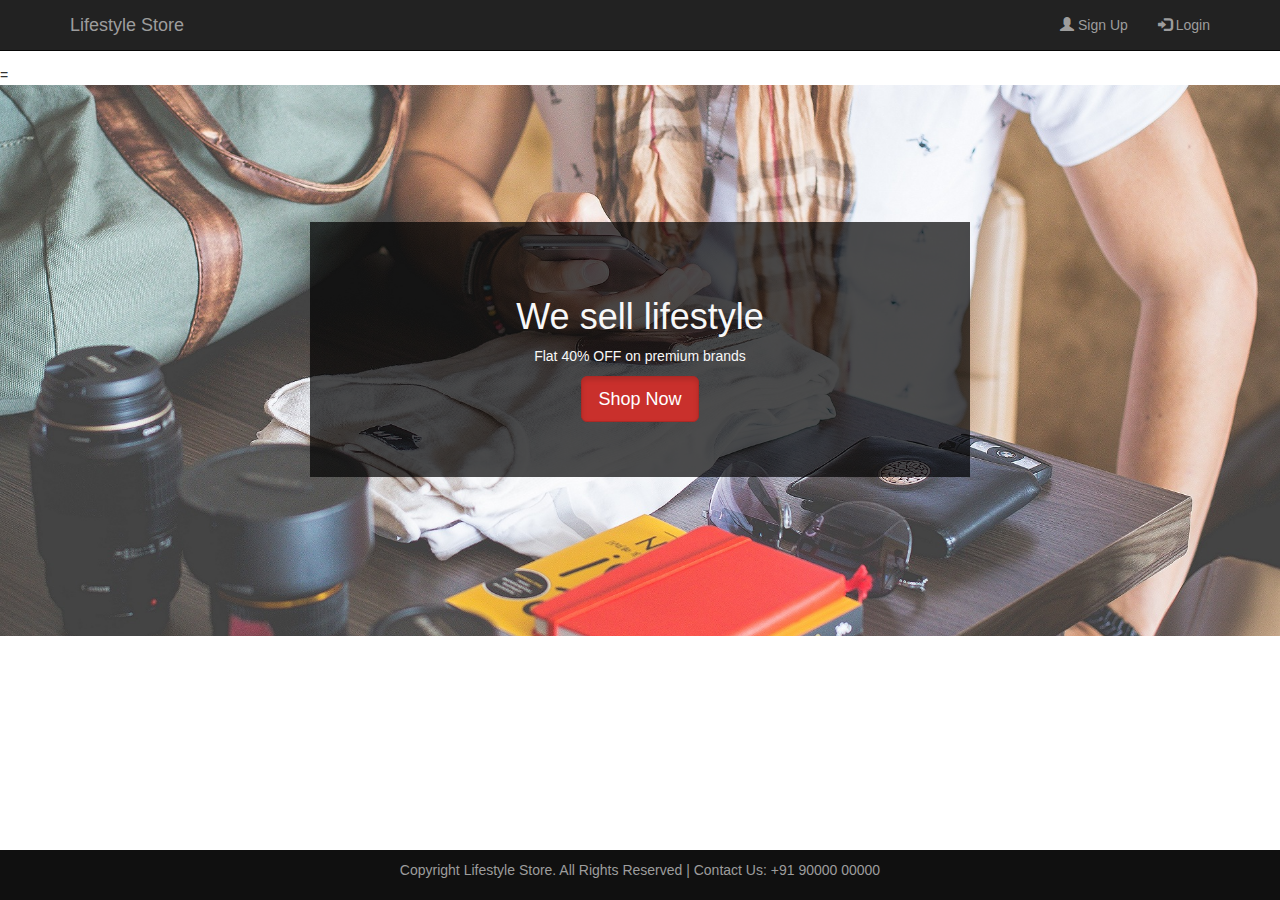
<file: public_html/index.html>
<!DOCTYPE html>
<html>
    <head>
        <link rel="stylesheet" href="https://maxcdn.bootstrapcdn.com/bootstrap/3.3.7/css/bootstrap.min.css" >
        <!--jQuery library--> 
        <script src="https://ajax.googleapis.com/ajax/libs/jquery/1.12.4/jquery.min.js"></script>
        <!--Latest compiled and minified JavaScript--> 
        <script src="https://maxcdn.bootstrapcdn.com/bootstrap/3.3.7/js/bootstrap.min.js"></script>
        <meta name="viewport" content="width=device-width, initial-scale=1">
        <link rel="stylesheet" type="text/css" href="style.css" >
        <title>Lifestyle Store</title>
    </head>
    <body> 
        <!--Header -->
        <div class="navbar navbar-inverse navbar-fixed-top">
            <div class="container">
                <div class="navbar-header">
                    
                   <button type="button" class="navbar-toggle" data-toggle="collapse" data-target="#myNavbar">
                        <span class="icon-bar"></span>
                        <span class="icon-bar"></span>
                        <span class="icon-bar"></span>                        
                    </button>
                    
                    <a href="index.php" class="navbar-brand">Lifestyle Store</a>
            </div>
                <div class="collapse navbar-collapse" id="myNavbar">
                    <ul class="nav navbar-nav navbar-right">
                        <li><a href="signup.html"><span class="glyphicon glyphicon-user"></span> Sign Up</a></li>
                        <li><a href="login.html"><span class="glyphicon glyphicon-log-in"></span> Login</a></li>
                    </ul>
                </div>
            </div>
        </div>
   
=<!--Main content -->
     <div class="content">
        <div class="banner-image">
            <div class="container">
            <div class="inner-banner-image">
                <center> <div class="banner-content">
                    <h1 class="banner-header">We sell lifestyle</h1>
                    <p>Flat 40% OFF on premium brands</p>
                    <a  class ="btn btn-danger btn-lg active"  href="products.html">Shop Now</a>
                </div> </center>
            </div>
        </div>
       </div>
      </div> 

 <!--Footer -->
    <footer>
        <div class="container">
            <center>
                <p>
                    Copyright Lifestyle Store. All Rights Reserved | Contact Us: +91 90000 00000
                </p>
            </center>
        </div>
    </footer>
    </body>
</html>
</file>
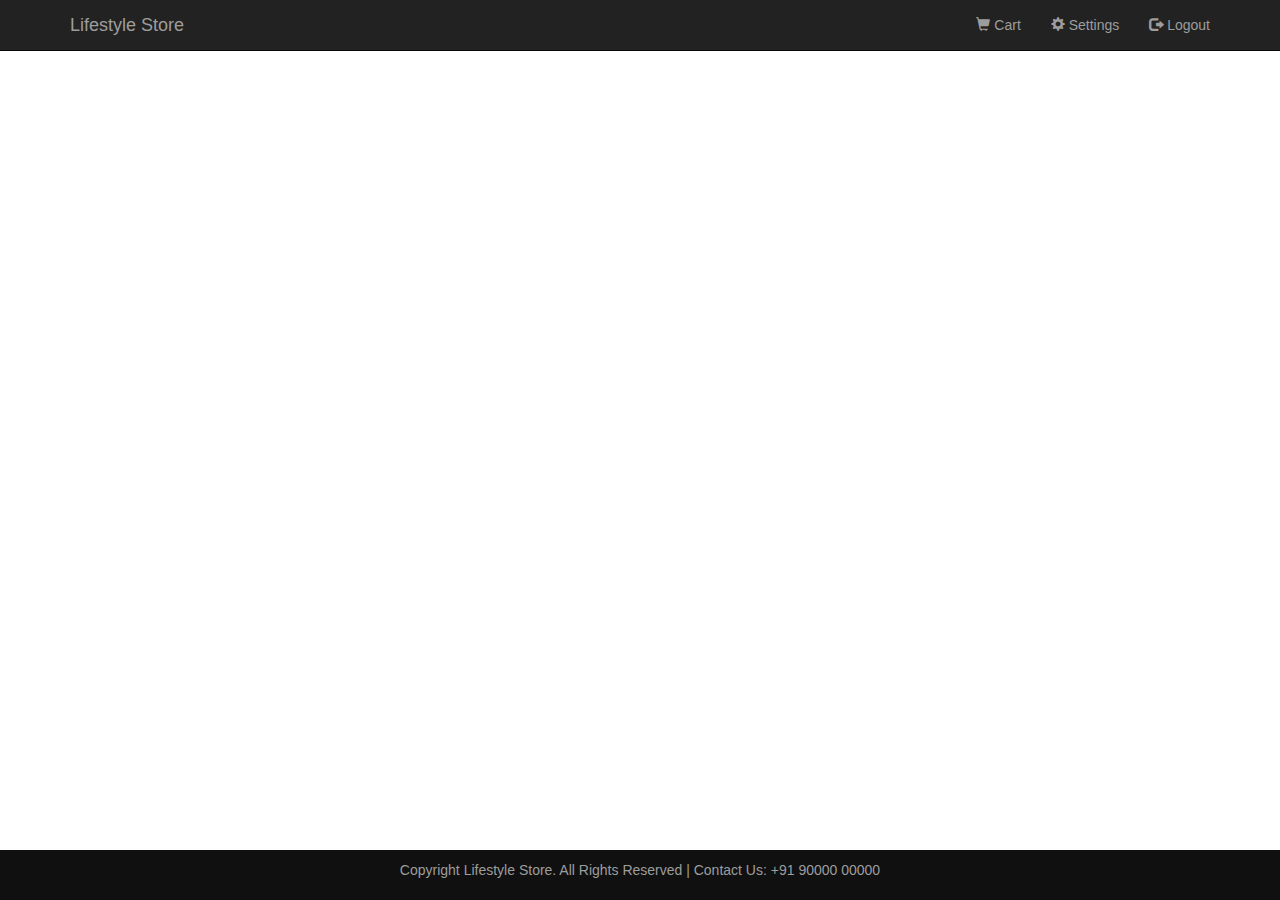
<file: public_html/cart.html>
<!DOCTYPE html>
<!--
To change this license header, choose License Headers in Project Properties.
To change this template file, choose Tools | Templates
and open the template in the editor.
-->

    <head>
        <title>Login</title>
        <link rel="stylesheet" href="https://maxcdn.bootstrapcdn.com/bootstrap/3.3.7/css/bootstrap.min.css" >
        <!--jQuery library--> 
        <script src="https://ajax.googleapis.com/ajax/libs/jquery/1.12.4/jquery.min.js"></script>
        <!--Latest compiled and minified JavaScript--> 
        <script src="https://maxcdn.bootstrapcdn.com/bootstrap/3.3.7/js/bootstrap.min.js"></script>
        <meta name="viewport" content="width=device-width, initial-scale=1">
        <link rel="stylesheet" type="text/css" href="style.css" >
        <link rel="stylesheet" href="bootstrap/css/bootstrap.css" type="text/css"/>
        <link rel="stylesheet" href="bootstrap/css/bootstrap.css" type="text/css">


        <meta charset="UTF-8">
        <meta name="viewport" content="width=device-width, initial-scale=1.0">
        
        <style>
            .row_style{
                margin-top:10px;
            }
        </style>
    </head>
    
        <!--Header -->
        <div class="navbar navbar-inverse navbar-fixed-top">
            <div class="container">
                <div class="navbar-header">
                    
                   <button type="button" class="navbar-toggle" data-toggle="collapse" data-target="#myNavbar">
                        <span class="icon-bar"></span>
                        <span class="icon-bar"></span>
                        <span class="icon-bar"></span>                        
                    </button>
                    
                    <a href="index.php" class="navbar-brand">Lifestyle Store</a>
            </div>
                <div class="collapse navbar-collapse" id="myNavbar">
                    <ul class="nav navbar-nav navbar-right">
                        <li><a href="cart.html"><span class="glyphicon glyphicon-shopping-cart"></span> Cart</a></li>
                        <li><a href="setting.html"><span class="glyphicon glyphicon-cog"></span> Settings</a></li>
                        <li><a href="index.html"><span class="glyphicon glyphicon-log-out"></span> Logout</a></li>
                    </ul>
                </div>
            </div>
        </div>
        
         
         
         
         
         
         
         
         <!--Footer -->
        <footer>
        <div class="container">
            <center>
                <p>
                    Copyright Lifestyle Store. All Rights Reserved | Contact Us: +91 90000 00000
                </p>
            </center>
        </div>
    </footer>
</file>
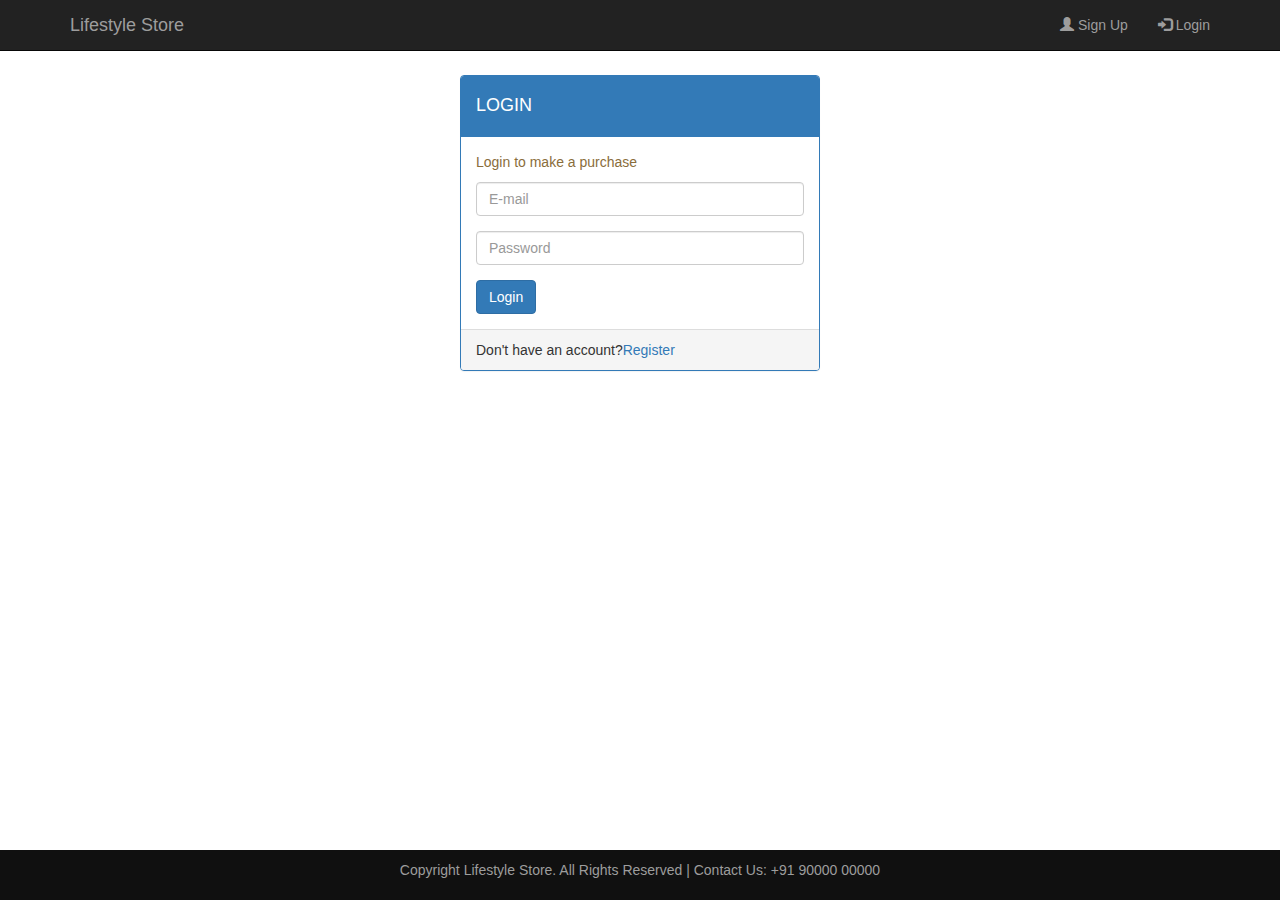
<file: public_html/login.html>
<!DOCTYPE html>
<!--
To change this license header, choose License Headers in Project Properties.
To change this template file, choose Tools | Templates
and open the template in the editor.
-->
<html>
    <head>
        <title>Login</title>
        <link rel="stylesheet" href="https://maxcdn.bootstrapcdn.com/bootstrap/3.3.7/css/bootstrap.min.css" >
        <!--jQuery library--> 
        <script src="https://ajax.googleapis.com/ajax/libs/jquery/1.12.4/jquery.min.js"></script>
        <!--Latest compiled and minified JavaScript--> 
        <script src="https://maxcdn.bootstrapcdn.com/bootstrap/3.3.7/js/bootstrap.min.js"></script>
        <meta name="viewport" content="width=device-width, initial-scale=1">
        <link rel="stylesheet" type="text/css" href="style.css" >
        <link rel="stylesheet" href="bootstrap/css/bootstrap.css" type="text/css"/>
        <link rel="stylesheet" href="bootstrap/css/bootstrap.css" type="text/css">


        <meta charset="UTF-8">
        <meta name="viewport" content="width=device-width, initial-scale=1.0">
        
        <style>
            .row_style{
                margin-top:10px;
            }
        </style>
    </head>
    <body>
        <!--Header -->
        <div class="navbar navbar-inverse navbar-fixed-top">
            <div class="container">
                <div class="navbar-header">
                    
                   <button type="button" class="navbar-toggle" data-toggle="collapse" data-target="#myNavbar">
                        <span class="icon-bar"></span>
                        <span class="icon-bar"></span>
                        <span class="icon-bar"></span>                        
                    </button>
                    
                    <a href="index.php" class="navbar-brand">Lifestyle Store</a>
            </div>
                <div class="collapse navbar-collapse" id="myNavbar">
                    <ul class="nav navbar-nav navbar-right">
                        <li><a href="signup.html"><span class="glyphicon glyphicon-user"></span> Sign Up</a></li>
                        <li><a href="login.html"><span class="glyphicon glyphicon-log-in"></span> Login</a></li>
                    </ul>
                </div>
            </div>
        </div>
        
        
        <!--Main content -->
          <div class="container">
              <div class="row row_style">
                  <div class="col-lg-4 col-lg-offset-4 col-md-6 col-md-offset-3">
                    <div class="panel panel-primary">
                        <div class="panel-heading">
                            <h4>LOGIN</h4>
                        </div>
                        <div class="panel-body text-warning">
                            <p>Login to make a purchase</p>
                    <form>
                        <div class="form-group">
                            <input type="email"  class="form-control" name="email"  placeholder="E-mail" >
                        </div>
                        <div class="form-group">
                            <input type="password"  class="form-control" name="password" placeholder="Password">
                        </div>
                    </form>
                            <a href="products.html" class="btn btn-primary">Login</a>
                        </div>
                        <div class="panel-footer">Don't have an account?<a href="signup.html">Register</a></div>
                    </div>
                </div>
            </div>
        </div>
        
        <!--Footer -->
        <footer>
        <div class="container">
            <center>
                <p>
                    Copyright Lifestyle Store. All Rights Reserved | Contact Us: +91 90000 00000
                </p>
            </center>
        </div>
    </footer>
    </body>
</html>
</file>
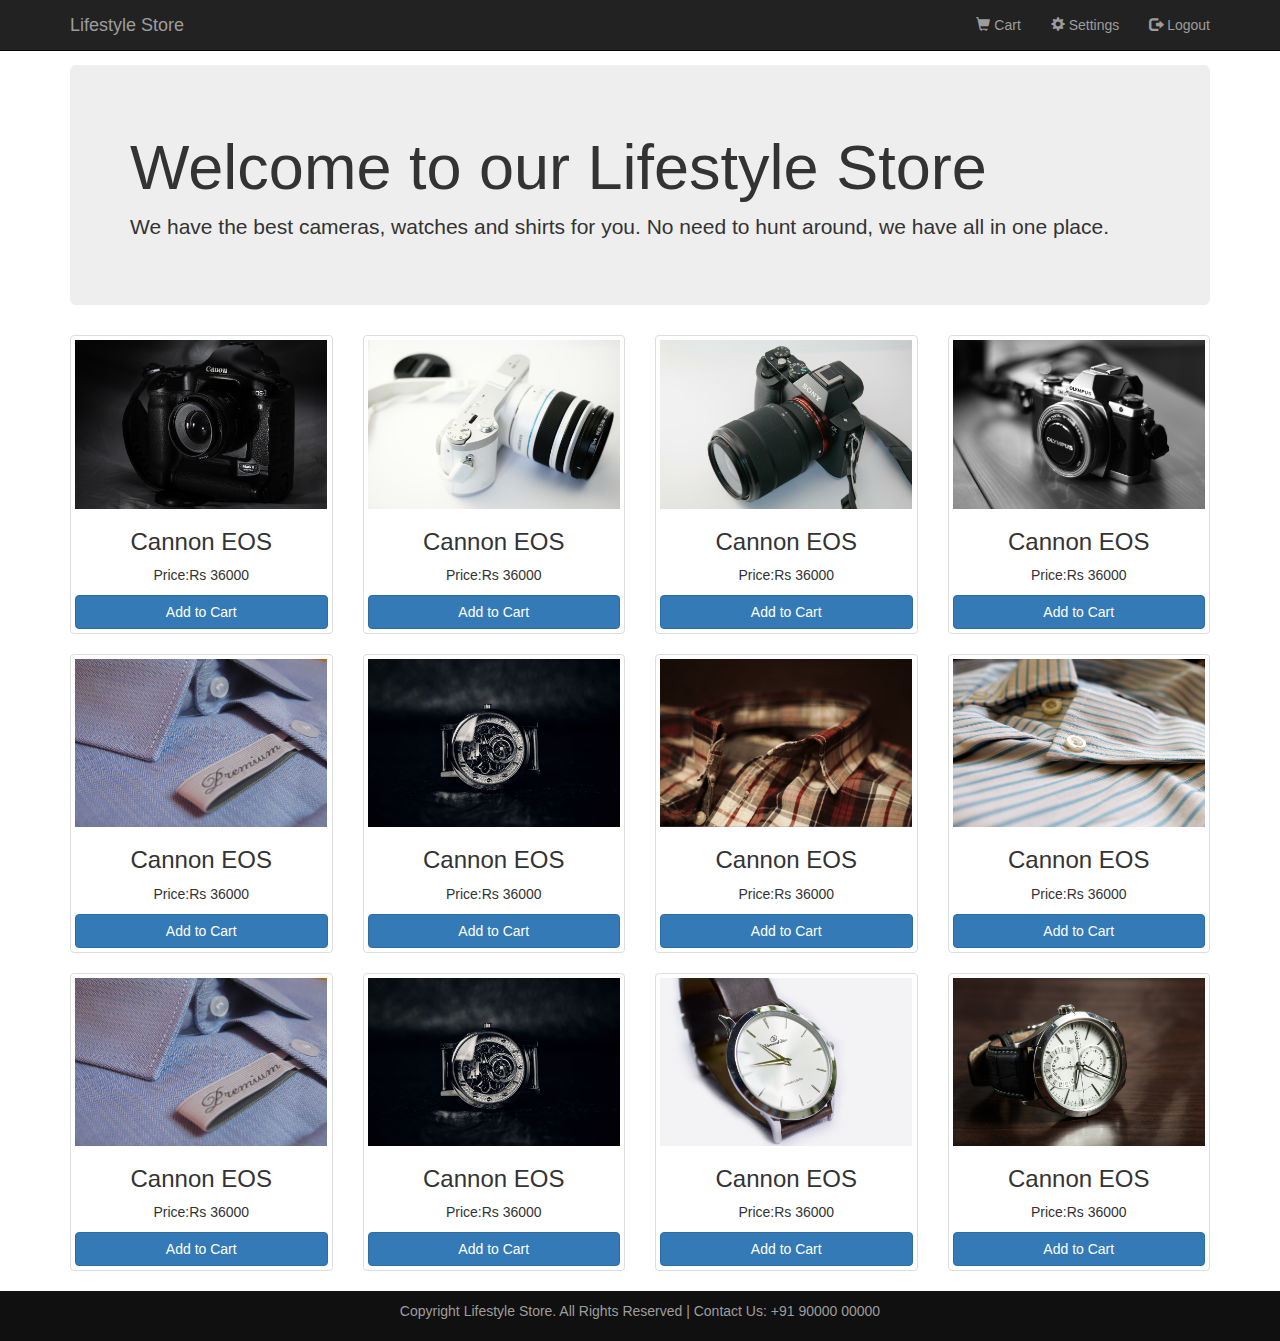
<file: public_html/products.html>
<!DOCTYPE html>
<!--
To change this license header, choose License Headers in Project Properties.
To change this template file, choose Tools | Templates
and open the template in the editor.
-->

    <head>
        <title>Login</title>
        <link rel="stylesheet" href="https://maxcdn.bootstrapcdn.com/bootstrap/3.3.7/css/bootstrap.min.css" >
        <!--jQuery library--> 
        <script src="https://ajax.googleapis.com/ajax/libs/jquery/1.12.4/jquery.min.js"></script>
        <!--Latest compiled and minified JavaScript--> 
        <script src="https://maxcdn.bootstrapcdn.com/bootstrap/3.3.7/js/bootstrap.min.js"></script>
        <meta name="viewport" content="width=device-width, initial-scale=1">
        <link rel="stylesheet" type="text/css" href="style.css" >
        <link rel="stylesheet" href="bootstrap/css/bootstrap.css" type="text/css"/>
        <link rel="stylesheet" href="bootstrap/css/bootstrap.css" type="text/css">


        <meta charset="UTF-8">
        <meta name="viewport" content="width=device-width, initial-scale=1.0">
        
        <style>
            .row_style{
                margin-top:10px;
            }
        </style>
    </head>
    
        <!--Header -->
        <div class="navbar navbar-inverse navbar-fixed-top">
            <div class="container">
                <div class="navbar-header">
                    
                   <button type="button" class="navbar-toggle" data-toggle="collapse" data-target="#myNavbar">
                        <span class="icon-bar"></span>
                        <span class="icon-bar"></span>
                        <span class="icon-bar"></span>                        
                    </button>
                    
                    <a href="index.php" class="navbar-brand">Lifestyle Store</a>
            </div>
                <div class="collapse navbar-collapse" id="myNavbar">
                    <ul class="nav navbar-nav navbar-right">
                        <li><a href="cart.html"><span class="glyphicon glyphicon-shopping-cart"></span> Cart</a></li>
                        <li><a href="setting.html"><span class="glyphicon glyphicon-cog"></span> Settings</a></li>
                        <li><a href="logout.html"><span class="glyphicon glyphicon-log-out"></span> Logout</a></li>
                    </ul>
                </div>
            </div>
        </div>
        
        <!-- Main Content -->
            <div class="container">
                <div class="jumbotron">
                    <h1>Welcome to our Lifestyle Store</h1>
                    <p>We have the best cameras, watches and shirts for you. No need to hunt around, we have all in one place.</p>
                </div>
                
                <div class="row text-center">
                    <div class="col-md-3 col-sm-6">
                        <div class="thumbnail">
                            <img src="img/5.jpg">
                            <h3>Cannon EOS</h3>
                            <p>Price:Rs 36000</p>
                            <button class="btn btn-primary btn-block">Add to Cart</button>
                        </div>
                    </div>
                    <div class="col-md-3 col-sm-6">
                        <div class="thumbnail">
                            <img src="img/2.jpg">
                            <h3>Cannon EOS</h3>
                            <p>Price:Rs 36000</p>
                            <button class="btn btn-primary btn-block">Add to Cart</button>
                        </div>
                    </div>
                    <div class="col-md-3 col-sm-6">
                        <div class="thumbnail">
                            <img src="img/3.jpg">
                            <h3>Cannon EOS</h3>
                            <p>Price:Rs 36000</p>
                            <button class="btn btn-primary btn-block">Add to Cart</button>
                        </div>
                    </div>
                    <div class="col-md-3 col-sm-6">
                        <div class="thumbnail">
                            <img src="img/4.jpg">
                            <h3>Cannon EOS</h3>
                            <p>Price:Rs 36000</p>
                            <button class="btn btn-primary btn-block">Add to Cart</button>
                        </div>
                    </div>
                </div>              
        
            <div class="row text-center">
                    <div class="col-md-3 col-sm-6">
                        <div class="thumbnail">
                            <img src="img/6.jpg">
                            <h3>Cannon EOS</h3>
                            <p>Price:Rs 36000</p>
                            <button class="btn btn-primary btn-block">Add to Cart</button>
                        </div>
                    </div>
                    <div class="col-md-3 col-sm-6">
                        <div class="thumbnail">
                            <img src="img/10.jpg">
                            <h3>Cannon EOS</h3>
                            <p>Price:Rs 36000</p>
                            <button class="btn btn-primary btn-block">Add to Cart</button>
                        </div>
                    </div>
                    <div class="col-md-3 col-sm-6">
                        <div class="thumbnail">
                            <img src="img/13.jpg">
                            <h3>Cannon EOS</h3>
                            <p>Price:Rs 36000</p>
                            <button class="btn btn-primary btn-block">Add to Cart</button>
                        </div>
                    </div>
                    <div class="col-md-3 col-sm-6">
                        <div class="thumbnail">
                            <img src="img/14.jpg">
                            <h3>Cannon EOS</h3>
                            <p>Price:Rs 36000</p>
                            <button class="btn btn-primary btn-block">Add to Cart</button>
                        </div>
                    </div>
                </div>  
        
                    <div class="row text-center">
                    <div class="col-md-3 col-sm-6">
                        <div class="thumbnail">
                            <img src="img/6.jpg">
                            <h3>Cannon EOS</h3>
                            <p>Price:Rs 36000</p>
                            <button class="btn btn-primary btn-block">Add to Cart</button>
                        </div>
                    </div>
                    <div class="col-md-3 col-sm-6">
                        <div class="thumbnail">
                            <img src="img/10.jpg">
                            <h3>Cannon EOS</h3>
                            <p>Price:Rs 36000</p>
                            <button class="btn btn-primary btn-block">Add to Cart</button>
                        </div>
                    </div>
                    <div class="col-md-3 col-sm-6">
                        <div class="thumbnail">
                            <img src="img/11.jpg">
                            <h3>Cannon EOS</h3>
                            <p>Price:Rs 36000</p>
                            <button class="btn btn-primary btn-block">Add to Cart</button>
                        </div>
                    </div>
                    <div class="col-md-3 col-sm-6">
                        <div class="thumbnail">
                            <img src="img/12.jpg">
                            <h3>Cannon EOS</h3>
                            <p>Price:Rs 36000</p>
                            <button class="btn btn-primary btn-block">Add to Cart</button>
                        </div>
                    </div>
                </div>  
            </div>
        
        
         <!--Footer -->
        <footer id="prodfooter">
        <div class="container">
            <center>
                <p>
                    Copyright Lifestyle Store. All Rights Reserved | Contact Us: +91 90000 00000
                </p>
            </center>
        </div>
    </footer>
</file>
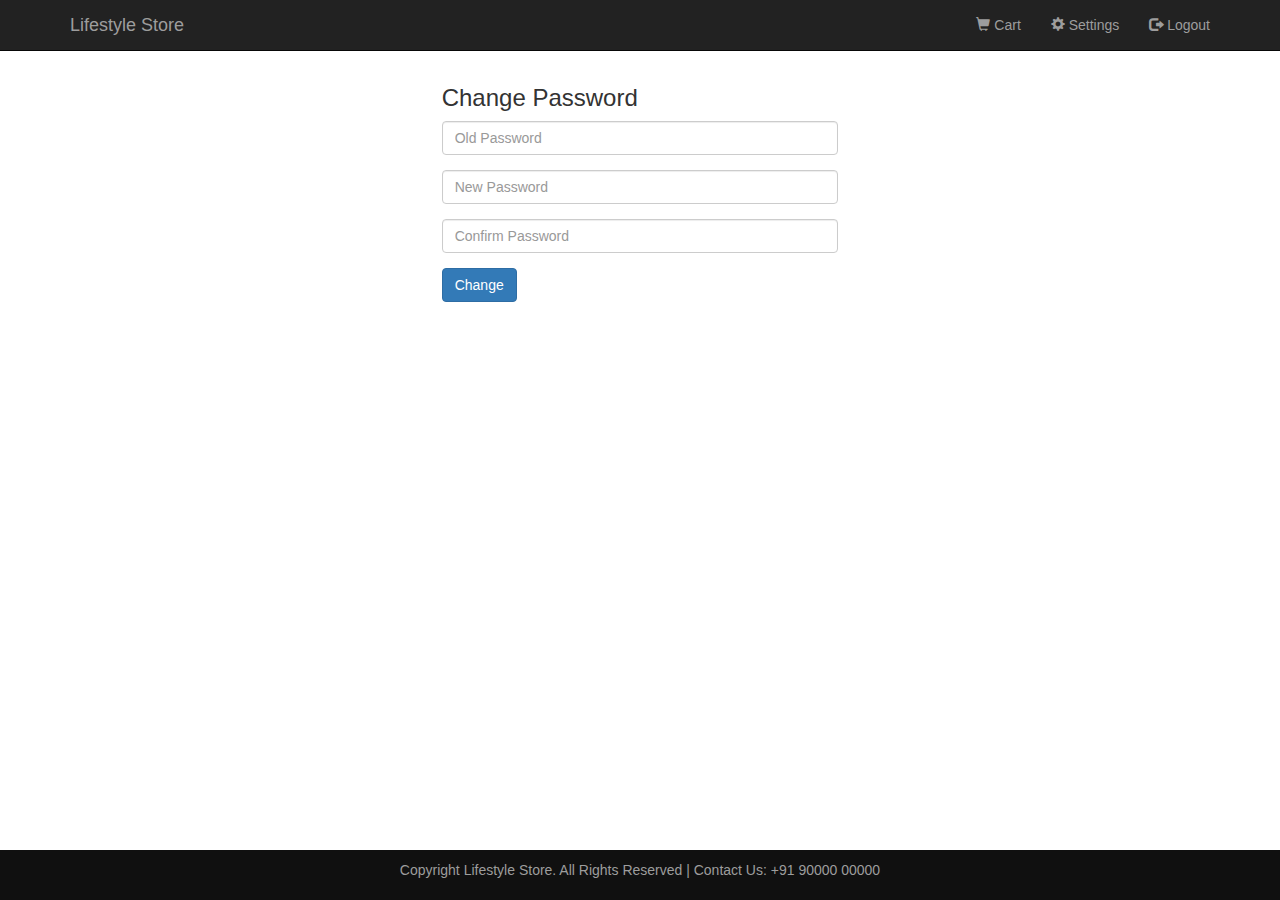
<file: public_html/setting.html>
<!DOCTYPE html>
<!--
To change this license header, choose License Headers in Project Properties.
To change this template file, choose Tools | Templates
and open the template in the editor.
-->

    <head>
        <title>Login</title>
        <link rel="stylesheet" href="https://maxcdn.bootstrapcdn.com/bootstrap/3.3.7/css/bootstrap.min.css" >
        <!--jQuery library--> 
        <script src="https://ajax.googleapis.com/ajax/libs/jquery/1.12.4/jquery.min.js"></script>
        <!--Latest compiled and minified JavaScript--> 
        <script src="https://maxcdn.bootstrapcdn.com/bootstrap/3.3.7/js/bootstrap.min.js"></script>
        <meta name="viewport" content="width=device-width, initial-scale=1">
        <link rel="stylesheet" type="text/css" href="style.css" >
        <link rel="stylesheet" href="bootstrap/css/bootstrap.css" type="text/css"/>
        <link rel="stylesheet" href="bootstrap/css/bootstrap.css" type="text/css">


        <meta charset="UTF-8">
        <meta name="viewport" content="width=device-width, initial-scale=1.0">
        
        <style>
            .row_style{
                margin-top:10px;
            }
        </style>
    </head>
    
        <!--Header -->
        <div class="navbar navbar-inverse navbar-fixed-top">
            <div class="container">
                <div class="navbar-header">
                    
                   <button type="button" class="navbar-toggle" data-toggle="collapse" data-target="#myNavbar">
                        <span class="icon-bar"></span>
                        <span class="icon-bar"></span>
                        <span class="icon-bar"></span>                        
                    </button>
                    
                    <a href="index.php" class="navbar-brand">Lifestyle Store</a>
            </div>
                <div class="collapse navbar-collapse" id="myNavbar">
                    <ul class="nav navbar-nav navbar-right">
                        <li><a href="cart.html"><span class="glyphicon glyphicon-shopping-cart"></span> Cart</a></li>
                        <li><a href="setting.html"><span class="glyphicon glyphicon-cog"></span> Settings</a></li>
                            <li><a href="index.html"><span class="glyphicon glyphicon-log-out"></span> Logout</a></li>
                    </ul>
                </div>
            </div>
        </div>
        
           <div class="container-fluid">
            <div class="row">
                    <div class="col-lg-4 col-lg-offset-4 col-md-6 col-md-offset-3">
                        <h3>Change Password</h3>
                        <form>
                            <div class="form-group">
                                <input type="password" class="form-control" placeholder="Old Password" name="oldpass"  required = "true">
                            </div>
                            <div class="form-group">
                                <input type="password" class="form-control"  placeholder="New Password"  name="newpass" required = "true">
                            </div>
                            <div class="form-group">
                                <input type="password" class="form-control" placeholder="Confirm Password" name="pass"  required = "true">
                            </div>
                            <button type="submit" name="submit" class="btn btn-primary">Change  </button>
                        </form>
                    </div>
                </div>
            </div>
        
         
         
         
         
         
         
         <!--Footer -->
        <footer>
        <div class="container">
            <center>
                <p>
                    Copyright Lifestyle Store. All Rights Reserved | Contact Us: +91 90000 00000
                </p>
            </center>
        </div>
    </footer>
</file>
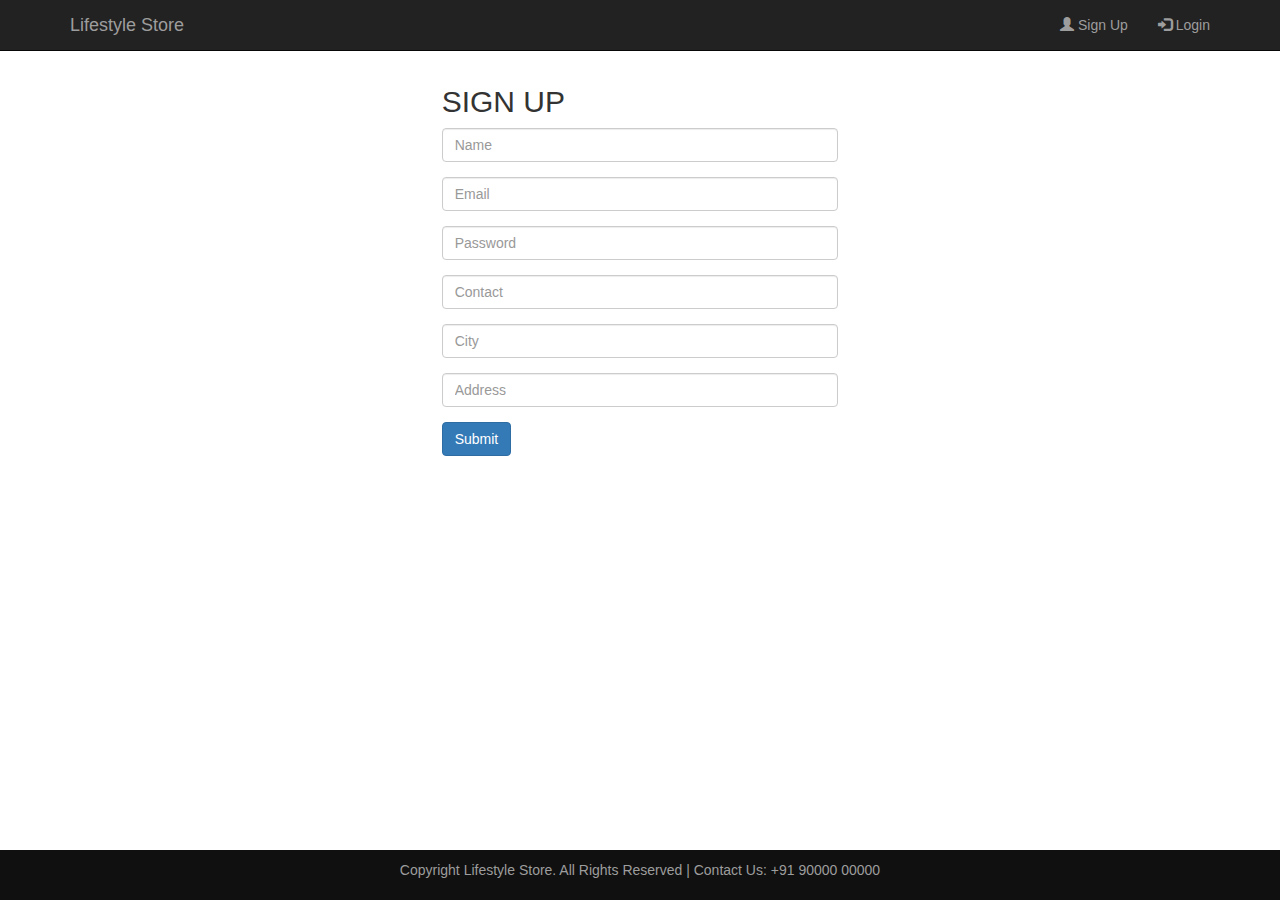
<file: public_html/signup.html>
<!DOCTYPE html>
<!--
To change this license header, choose License Headers in Project Properties.
To change this template file, choose Tools | Templates
and open the template in the editor.
-->
<html>
    <head>
        <title>Login</title>
        <link rel="stylesheet" href="https://maxcdn.bootstrapcdn.com/bootstrap/3.3.7/css/bootstrap.min.css" >
        <!--jQuery library--> 
        <script src="https://ajax.googleapis.com/ajax/libs/jquery/1.12.4/jquery.min.js"></script>
        <!--Latest compiled and minified JavaScript--> 
        <script src="https://maxcdn.bootstrapcdn.com/bootstrap/3.3.7/js/bootstrap.min.js"></script>
        <meta name="viewport" content="width=device-width, initial-scale=1">
        <link rel="stylesheet" type="text/css" href="style.css" >
        <link rel="stylesheet" href="bootstrap/css/bootstrap.css" type="text/css"/>
        <link rel="stylesheet" href="bootstrap/css/bootstrap.css" type="text/css">


        <meta charset="UTF-8">
        <meta name="viewport" content="width=device-width, initial-scale=1.0">
        
        </style>
    </head>
    <body>
         <!--Header -->
        <div class="navbar navbar-inverse navbar-fixed-top">
            <div class="container">
                <div class="navbar-header">
                    
                   <button type="button" class="navbar-toggle" data-toggle="collapse" data-target="#myNavbar">
                        <span class="icon-bar"></span>
                        <span class="icon-bar"></span>
                        <span class="icon-bar"></span>                        
                    </button>
                    
                    <a href="index.php" class="navbar-brand">Lifestyle Store</a>
            </div>
                <div class="collapse navbar-collapse" id="myNavbar">
                    <ul class="nav navbar-nav navbar-right">
                        <li><a href="signup.html"><span class="glyphicon glyphicon-user"></span> Sign Up</a></li>
                        <li><a href="login.html"><span class="glyphicon glyphicon-log-in"></span> Login</a></li>
                    </ul>
                </div>
            </div>
        </div>
        
        <!--Main content -->
        <div class="container-fluid">
            <div class="row">
                    <div class="col-lg-4 col-lg-offset-4 col-md-6 col-md-offset-3">
                        <h2>SIGN UP</h2>
                        <form>
                            <div class="form-group">
                                <input type="text" class="form-control" placeholder="Name" name="name"  required = "true">
                            </div>
                            <div class="form-group">
                                <input type="email" class="form-control"  placeholder="Email"  name="e-mail" required = "true">
                            </div>
                            <div class="form-group">
                                <input type="password" class="form-control" placeholder="Password" name="password" required = "true">
                            </div>
                            <div class="form-group">
                                <input type="text" class="form-control"  placeholder="Contact" name="contact" required = "true">
                            </div>
                            <div class="form-group">
                                <input class="form-control"  placeholder="City" name="city" required = "true">
                            </div>
                            <div class="form-group">
                                <input class="form-control"  placeholder="Address" name="address" required = "true">
                            </div>
                            <button type="submit" name="submit" class="btn btn-primary">Submit</button>
                        </form>
                    </div>
                </div>
            </div>
        
        
        
        <!--Footer -->
        <footer>
        <div class="container">
            <center>
                <p>
                    Copyright Lifestyle Store. All Rights Reserved | Contact Us: +91 90000 00000
                </p>
            </center>
        </div>
    </footer>
    </body>
</html>
</file>
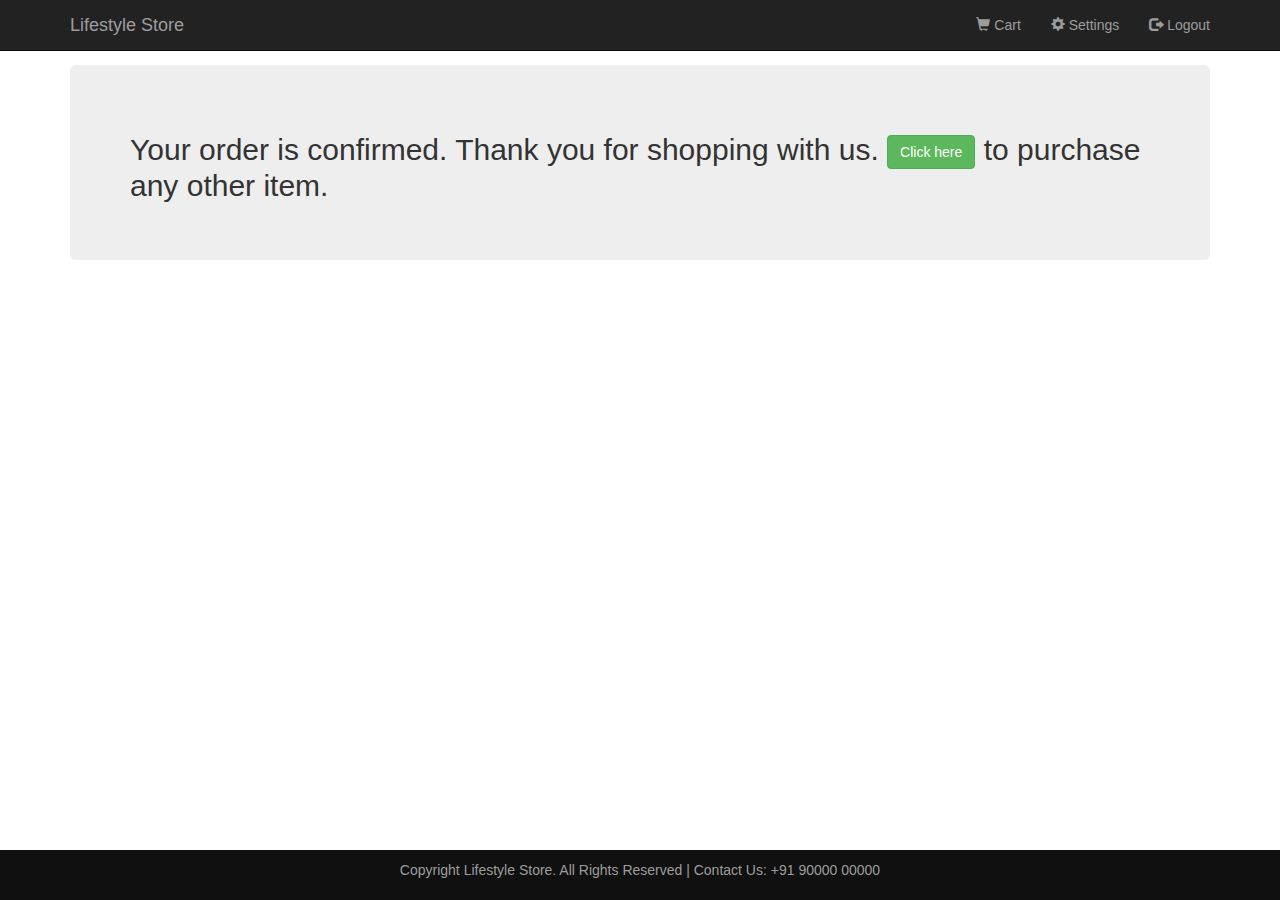
<file: public_html/success.html>
<!DOCTYPE html>
<!--
To change this license header, choose License Headers in Project Properties.
To change this template file, choose Tools | Templates
and open the template in the editor.
-->

    <head>
        <title>Login</title>
        <link rel="stylesheet" href="https://maxcdn.bootstrapcdn.com/bootstrap/3.3.7/css/bootstrap.min.css" >
        <!--jQuery library--> 
        <script src="https://ajax.googleapis.com/ajax/libs/jquery/1.12.4/jquery.min.js"></script>
        <!--Latest compiled and minified JavaScript--> 
        <script src="https://maxcdn.bootstrapcdn.com/bootstrap/3.3.7/js/bootstrap.min.js"></script>
        <meta name="viewport" content="width=device-width, initial-scale=1">
        <link rel="stylesheet" type="text/css" href="style.css" >
        <link rel="stylesheet" href="bootstrap/css/bootstrap.css" type="text/css"/>
        <link rel="stylesheet" href="bootstrap/css/bootstrap.css" type="text/css">


        <meta charset="UTF-8">
        <meta name="viewport" content="width=device-width, initial-scale=1.0">
        
        <style>
            .row_style{
                margin-top:10px;
            }
        </style>
    </head>
    
        <!--Header -->
        <div class="navbar navbar-inverse navbar-fixed-top">
            <div class="container">
                <div class="navbar-header">
                    
                   <button type="button" class="navbar-toggle" data-toggle="collapse" data-target="#myNavbar">
                        <span class="icon-bar"></span>
                        <span class="icon-bar"></span>
                        <span class="icon-bar"></span>                        
                    </button>
                    
                    <a href="index.php" class="navbar-brand">Lifestyle Store</a>
            </div>
                <div class="collapse navbar-collapse" id="myNavbar">
                    <ul class="nav navbar-nav navbar-right">
                        <li><a href="cart.html"><span class="glyphicon glyphicon-shopping-cart"></span> Cart</a></li>
                        <li><a href="setting.html"><span class="glyphicon glyphicon-cog"></span> Settings</a></li>
                        <li><a href="logout.html"><span class="glyphicon glyphicon-log-out"></span> Logout</a></li>
                    </ul>
                </div>
            </div>
        </div>
        
        <div class="container">
            <div class="jumbotron">
                <h2>   Your order is confirmed. Thank you for shopping with us. <a href="products.html" class="btn btn-success">Click here</a> to purchase any other item.</h2>
            </div>
        </div>
         
         
         
         
         
         <!--Footer -->
        <footer>
        <div class="container">
            <center>
                <p>
                    Copyright Lifestyle Store. All Rights Reserved | Contact Us: +91 90000 00000
                </p>
            </center>
        </div>
    </footer>
</file>
<file: public_html/style.css>
body { 
    padding-top: 65px; 
}

.content{
    min-height: 600px;
}
.banner-image{
 padding-bottom: 50px;
 margin-bottom: 20px;
 text-align: center;
 color: #f8f8f8;
 background: url("img/intro-bg_1.jpg") no-repeat center;
 background-size: cover;
}

.inner-banner-image{
 padding-top: 12%;
 width:80%;
 margin:auto;
}

.banner-content{
 position: relative;
 padding-top: 6%;
 padding-bottom: 6%;
 overflow:hidden;
 margin-bottom: 12%;
 background-color: rgba(0, 0, 0, 0.7);
 max-width: 660px;
}

.banner-header{
    font-weight: 400;
}

.button:hover{
    text-decoration: none;
    color:black;
}

footer{
padding: 10px 0;
background-color: #101010;
color:#9d9d9d;
  position: fixed;  /* For fixing the position    */
  left: 0;          /* Distance from left should be 0 */
  bottom: 0;         /* Distance to bottom should be 0 (fix to buttom) */
  width: 100%;
  text-align: center;
}

#prodfooter{
    position: relative;
}

.pad{
    padding:30px
}
</file>
